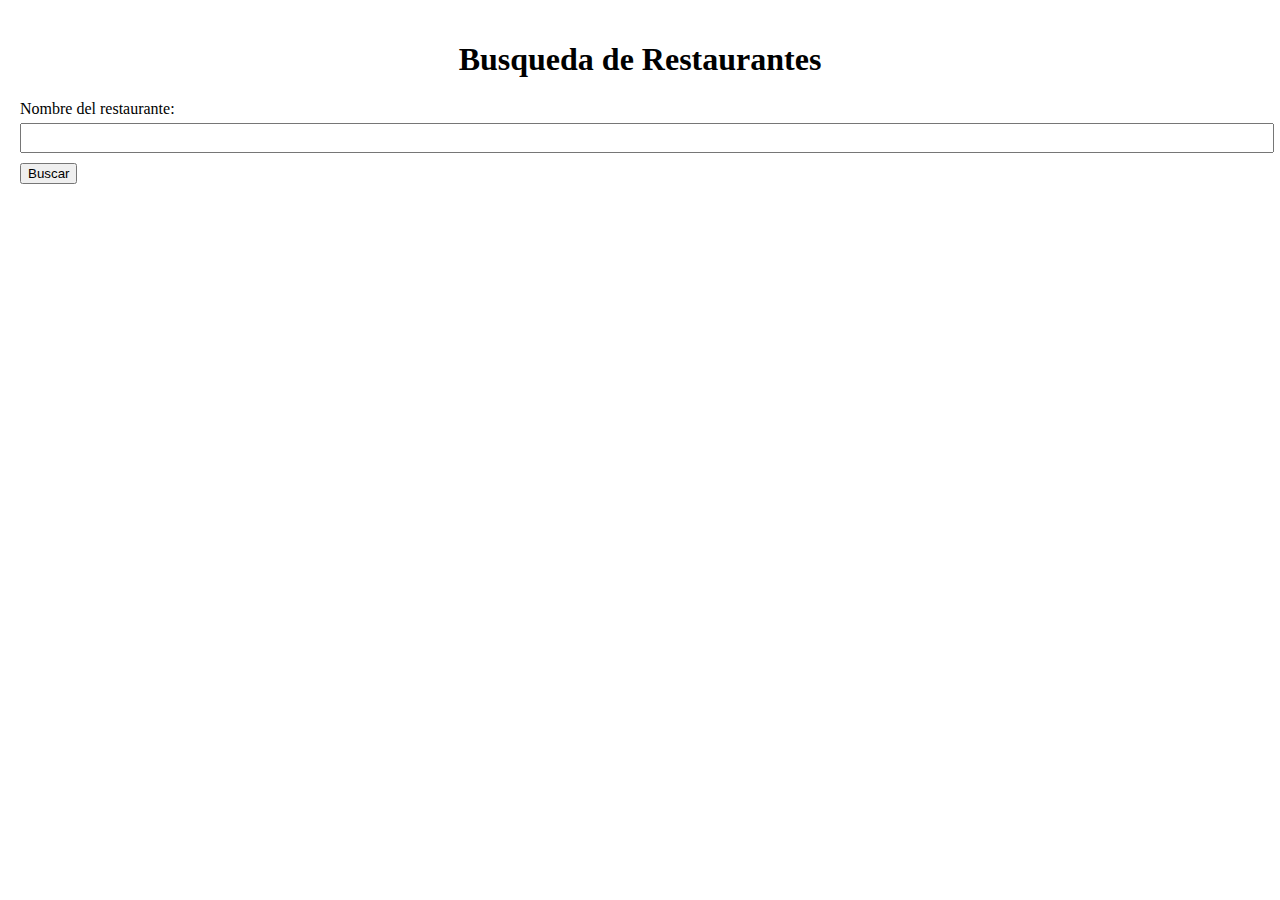
<file: busqueda.html>
<!DOCTYPE html>
<html>
<head>
  <title>Busqueda</title>
  <link rel="stylesheet" type="text/css" href="css/estilos.css">
</head>
<body>
  <h1>Busqueda de Restaurantes</h1>
  
  <form>
    <label for="nombre-restaurante">Nombre del restaurante:</label>
    <input type="text" id="nombre-restaurante" name="nombre-restaurante" required>
    <input type="submit" value="Buscar">
  </form>
  
  <!-- Aquí se mostrarán los resultados de la búsqueda -->
  <div id="resultados"></div>
</body>
</html>
</file>
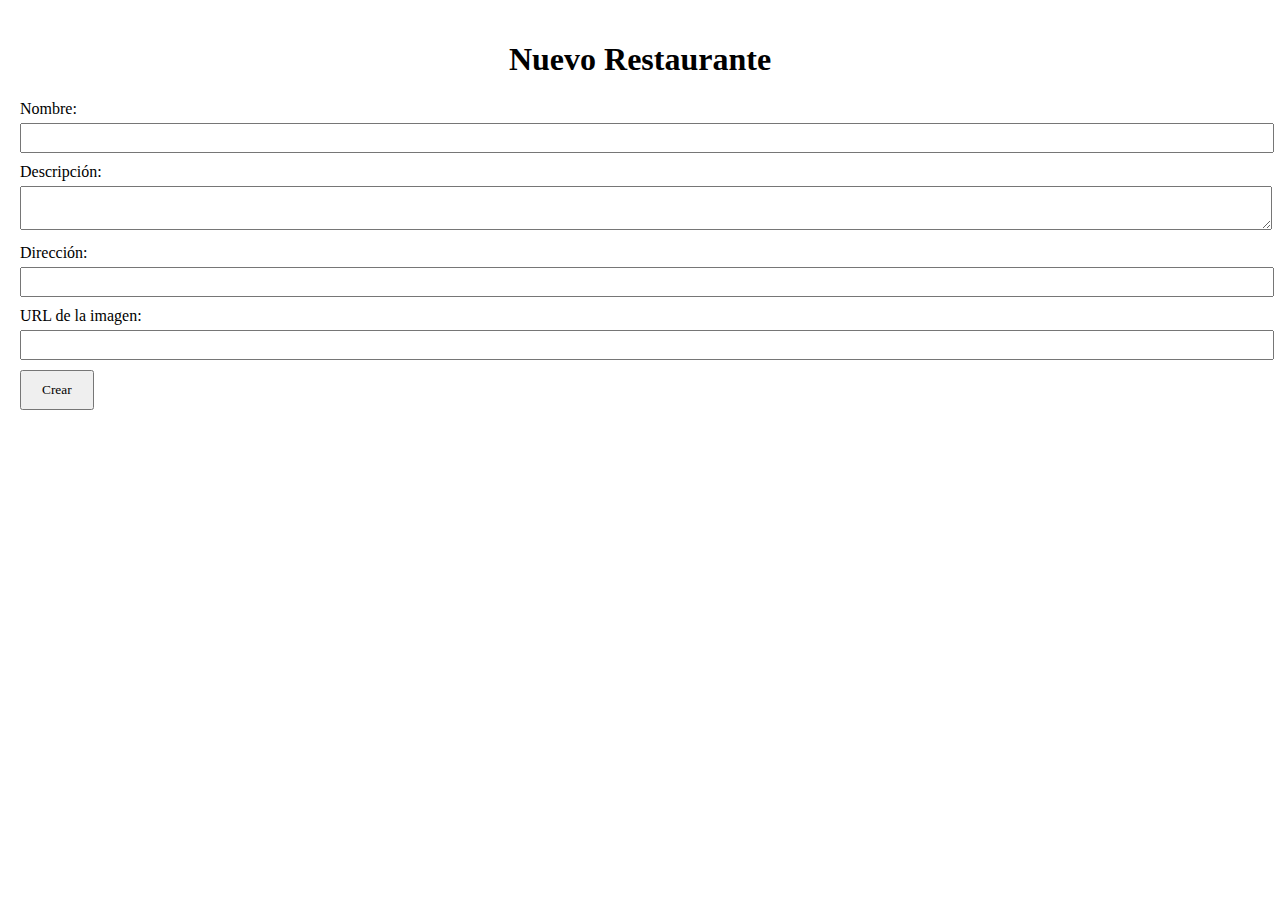
<file: Nuevo Restaurante.html>
<!DOCTYPE html>
<html>
<head>
  <title>Nuevo Restaurante</title>
  <link rel="stylesheet" type="text/css" href="css/estilos.css">
</head>
<body>
  <h1>Nuevo Restaurante</h1>
  
  <form>
    <label for="nombre">Nombre:</label>
    <input type="text" id="nombre">
    
    <label for="descripcion">Descripción:</label>
    <textarea id="descripcion"></textarea>
    
    <label for="direccion">Dirección:</label>
    <input type="text" id="direccion">
    
    <label for="imagen">URL de la imagen:</label>
    <input type="text" id="imagen">
    
    <button type="submit">Crear</button>
  </form>
</body>
</html>
</file>
<file: css/estilos.css>
body {
    font-family: Arial, sans-serif;
    margin: 0;
    padding: 20px;
  }
  
  h1 {
    text-align: center;
    font-family:Cambria, Cochin, Georgia, Times, 'Times New Roman', serif;
  }
  
  /* Estilos para la lista de restaurantes */
  .restaurantes {
    display: flex;
    justify-content: space-between;
    margin-top: 20px;
    font-family:Cambria, Cochin, Georgia, Times, 'Times New Roman', serif;
  }
  
  .restaurante {
    width: 23%;
    text-align: center;
  }
  
  .restaurante img {
    width:300px;height:250px;
  }
  
  /* Estilos para el formulario */
  form {
    margin-top: 20px;
    font-family:Cambria, Cochin, Georgia, Times, 'Times New Roman', serif;
  }
  
  label {
    display: block;
    margin-bottom: 5px;
    font-family:Cambria, Cochin, Georgia, Times, 'Times New Roman', serif;
  }
  
  input[type="text"],
  textarea {
    width: 100%;
    padding: 5px;
    margin-bottom: 10px;
    font-family:Cambria, Cochin, Georgia, Times, 'Times New Roman', serif;
  }
  
  button[type="submit"] {
    padding: 10px 20px;
    font-family:Cambria, Cochin, Georgia, Times, 'Times New Roman', serif; 
  }

  nav ul li {
    display: inline;
    margin-right: 10px;
    font-family:Cambria, Cochin, Georgia, Times, 'Times New Roman', serif;
  }
</file>
